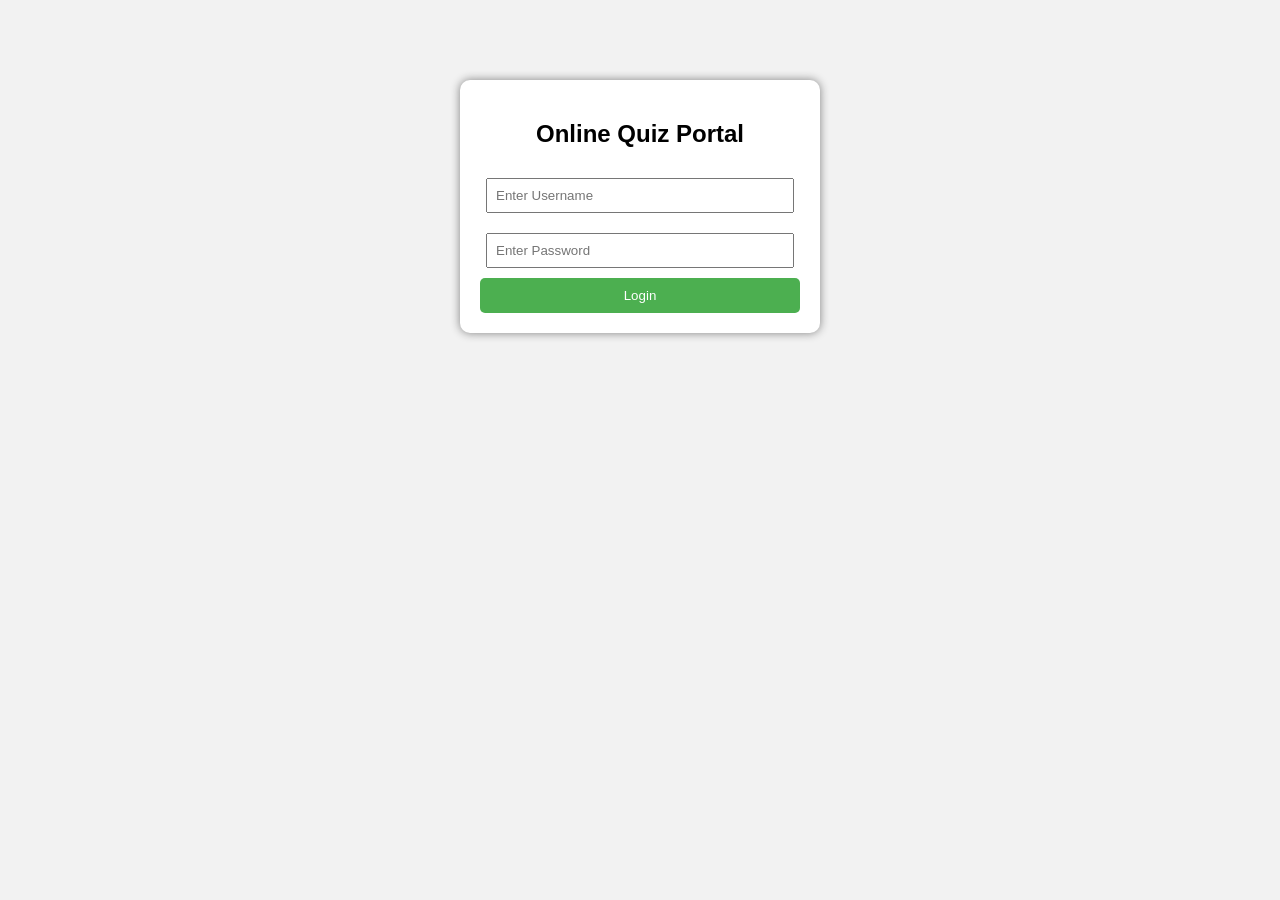
<file: index.html>
<!DOCTYPE html>
<html>
<head>
    <title>Online Quiz Portal</title>
    <link rel="stylesheet" href="style.css">
</head>
<body>

<div class="container">
    <h2>Online Quiz Portal</h2>

    <form onsubmit="return login()">
        <input type="text" id="username" placeholder="Enter Username" required>
        <input type="password" id="password" placeholder="Enter Password" required>
        <button type="submit">Login</button>
    </form>
</div>

<script src="script.js"></script>

</body>
</html>
</file>
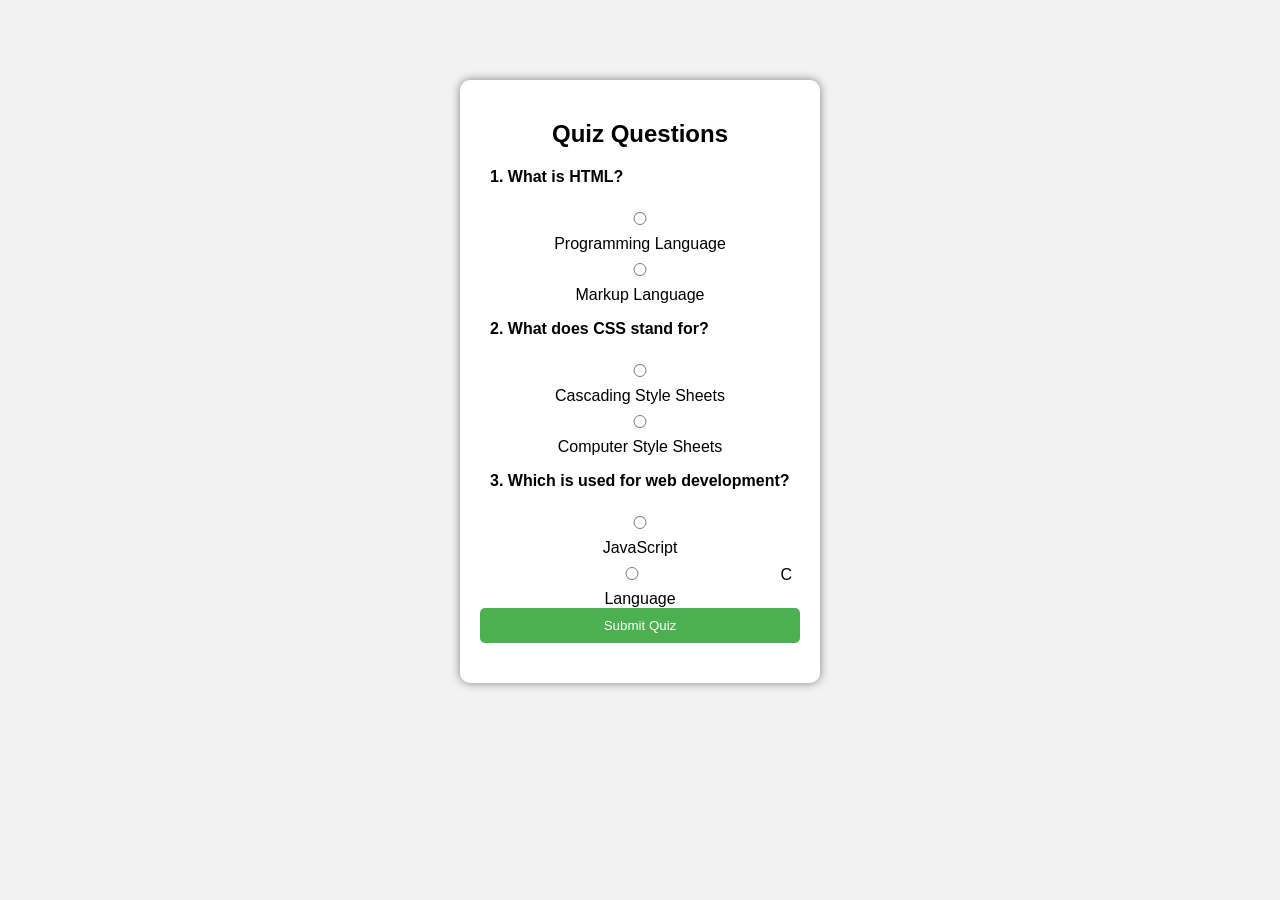
<file: quiz.html>
<!DOCTYPE html>
<html>
<head>
    <title>Online Quiz Portal</title>
    <link rel="stylesheet" href="style.css">
</head>
<body>

<div class="container">
    <h2>Quiz Questions</h2>

    <form id="quizForm">

        <p>1. What is HTML?</p>
        <input type="radio" name="q1" value="0"> Programming Language<br>
        <input type="radio" name="q1" value="1"> Markup Language<br>

        <p>2. What does CSS stand for?</p>
        <input type="radio" name="q2" value="1"> Cascading Style Sheets<br>
        <input type="radio" name="q2" value="0"> Computer Style Sheets<br>

        <p>3. Which is used for web development?</p>
        <input type="radio" name="q3" value="1"> JavaScript<br>
        <input type="radio" name="q3" value="0"> C Language<br>

        <button type="button" onclick="submitQuiz()">Submit Quiz</button>
    </form>

    <p id="result"></p>
</div>

<script src="script.js"></script>

</body>
</html>
</file>
<file: style.css>
body {
    font-family: Arial, sans-serif;
    background-color: #f2f2f2;
}

.container {
    background: white;
    width: 320px;
    margin: 80px auto;
    padding: 20px;
    border-radius: 10px;
    box-shadow: 0 0 10px gray;
    text-align: center;
}

h2 {
    margin-bottom: 20px;
}

input {
    width: 90%;
    padding: 8px;
    margin: 10px 0;
}

button {
    width: 100%;
    padding: 10px;
    background-color: #4CAF50;
    color: white;
    border: none;
    border-radius: 5px;
}

button:hover {
    background-color: #45a049;
}

p {
    text-align: left;
    margin-left: 10px;
    font-weight: bold;
}

#result {
    margin-top: 20px;
    font-size: 18px;
    color: blue;
}
</file>
